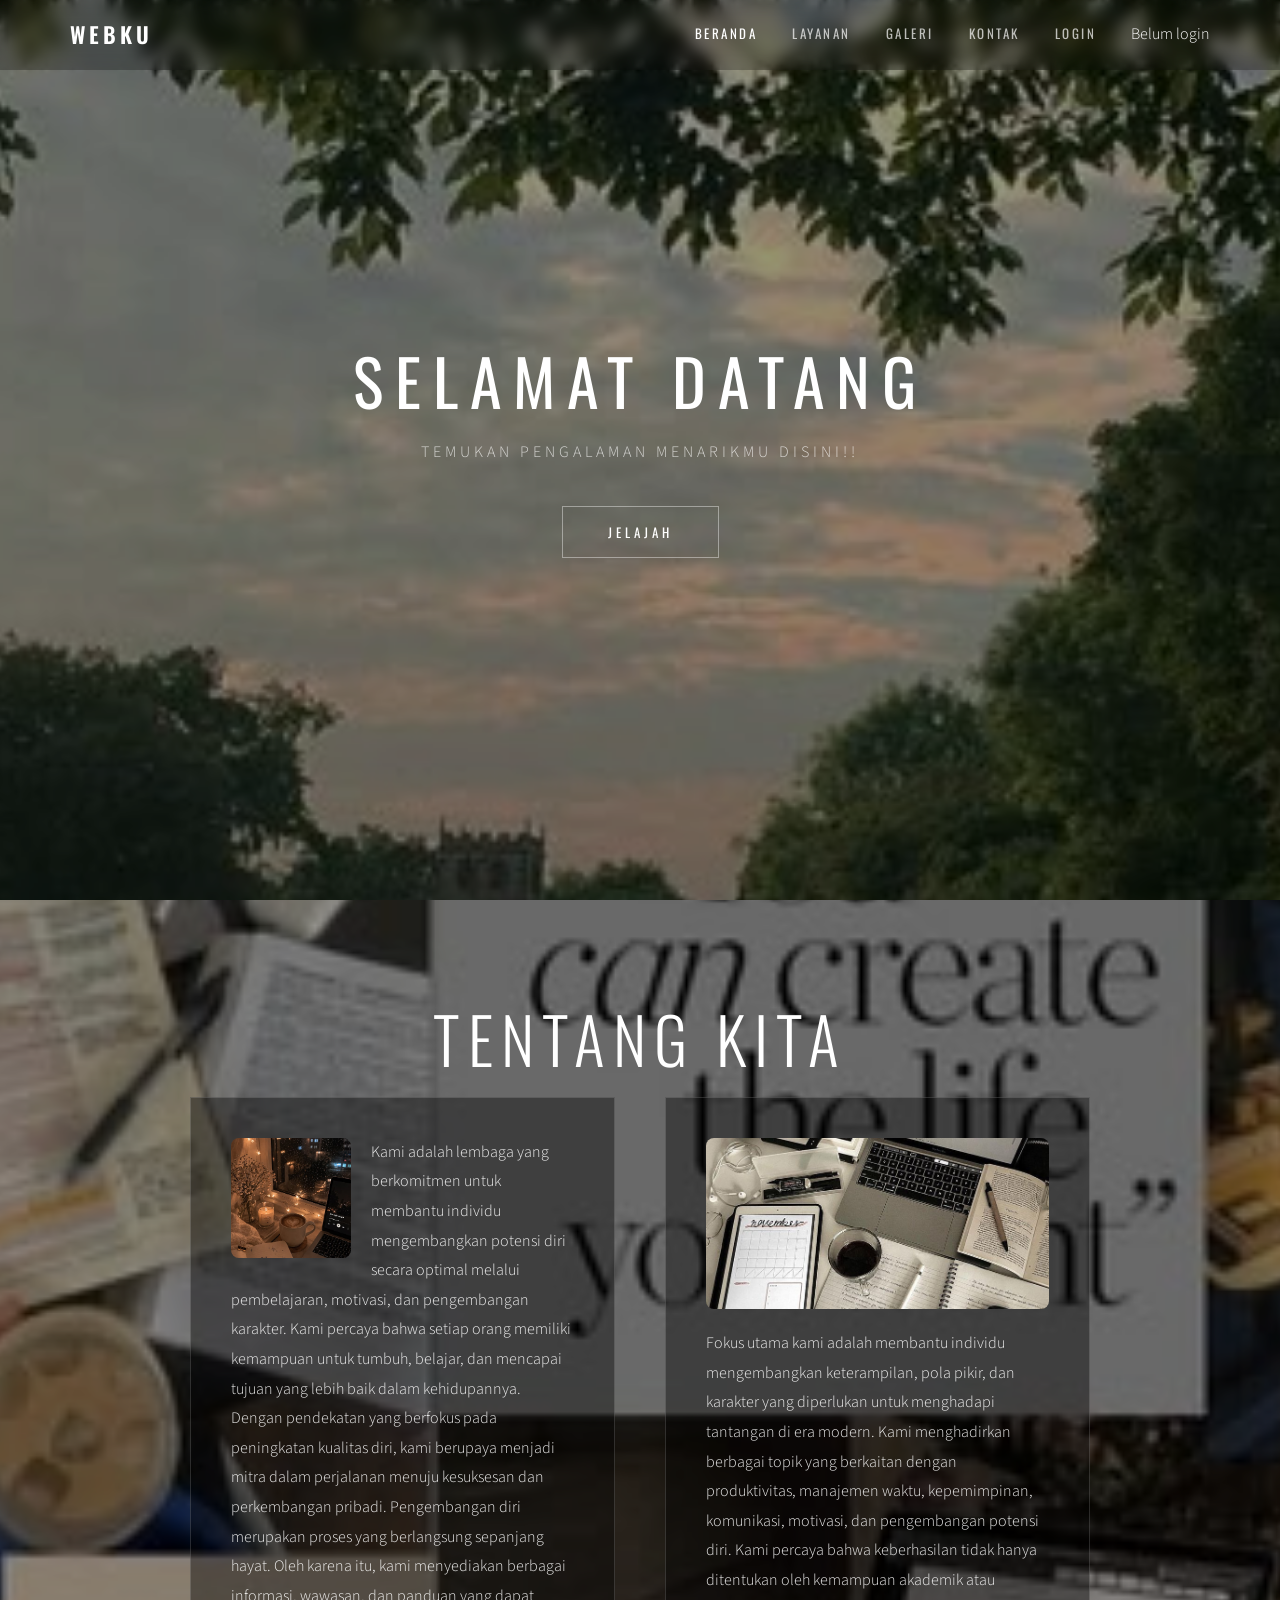
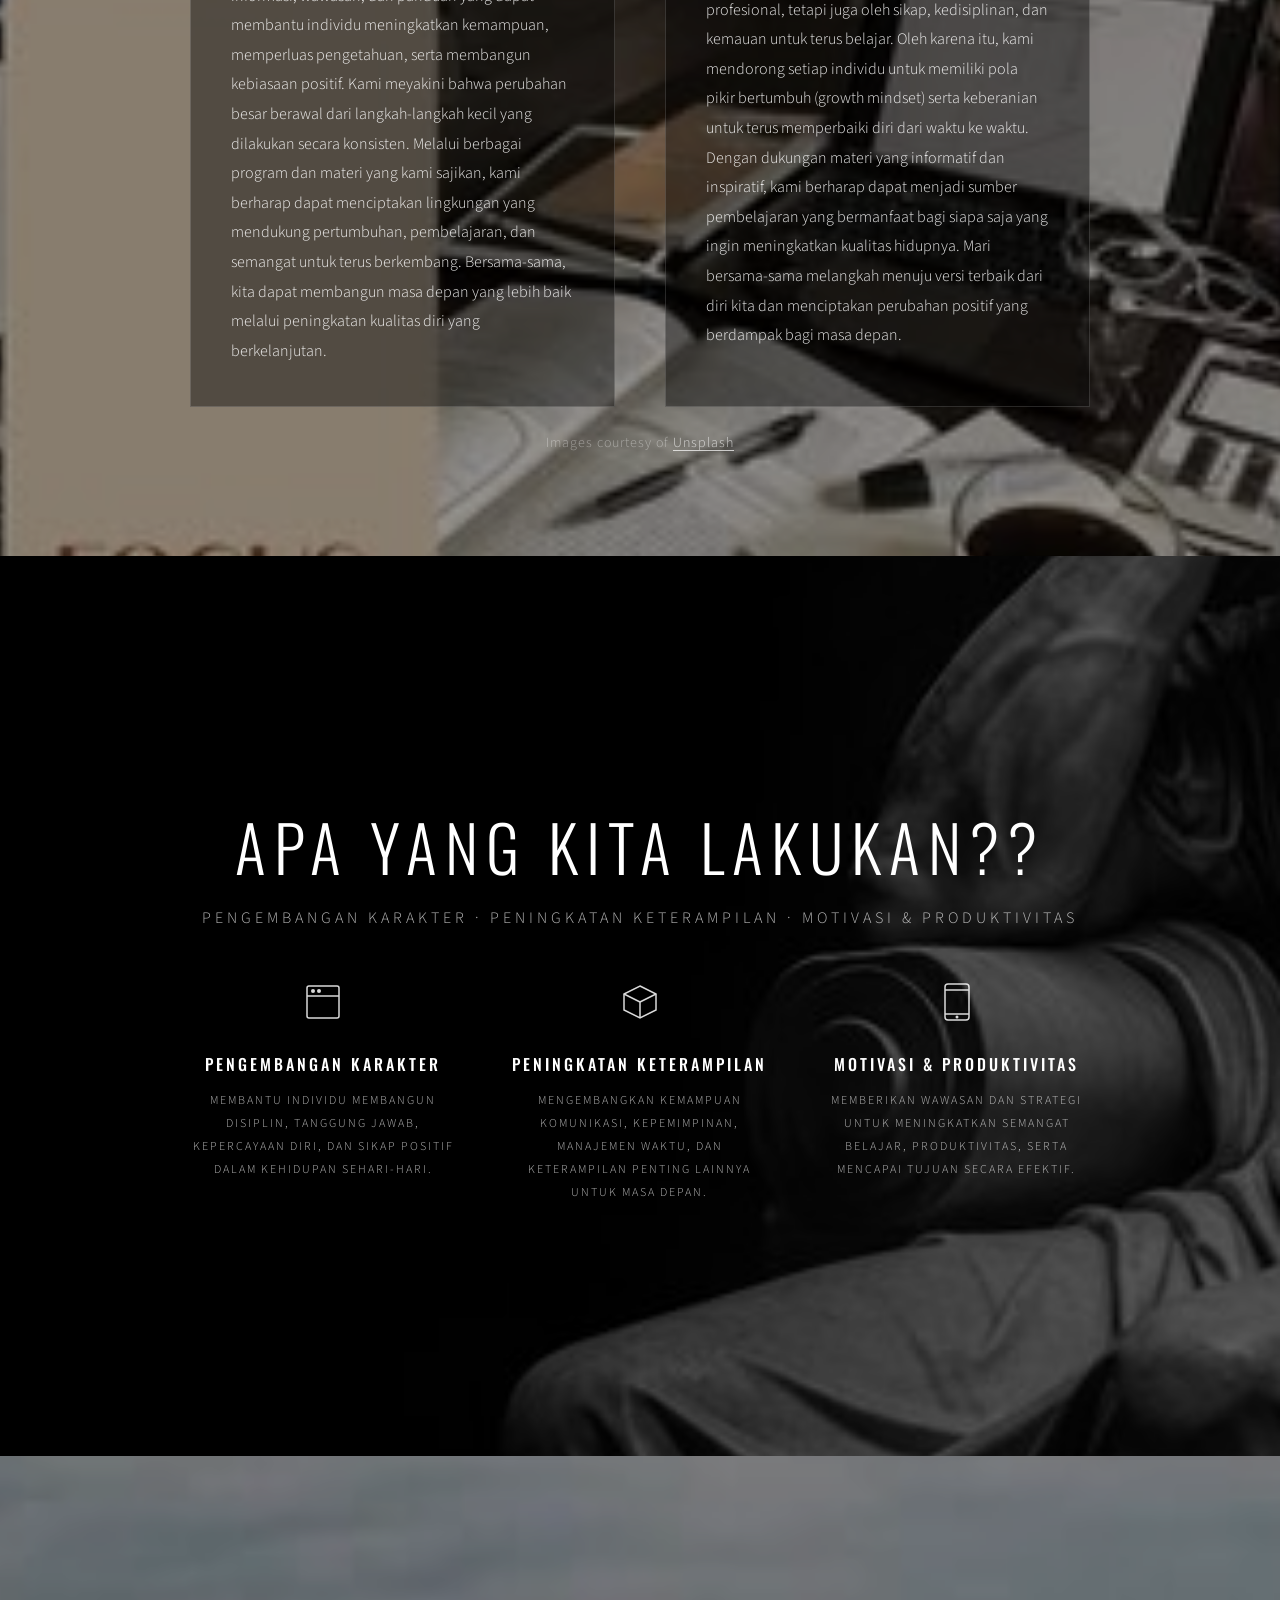
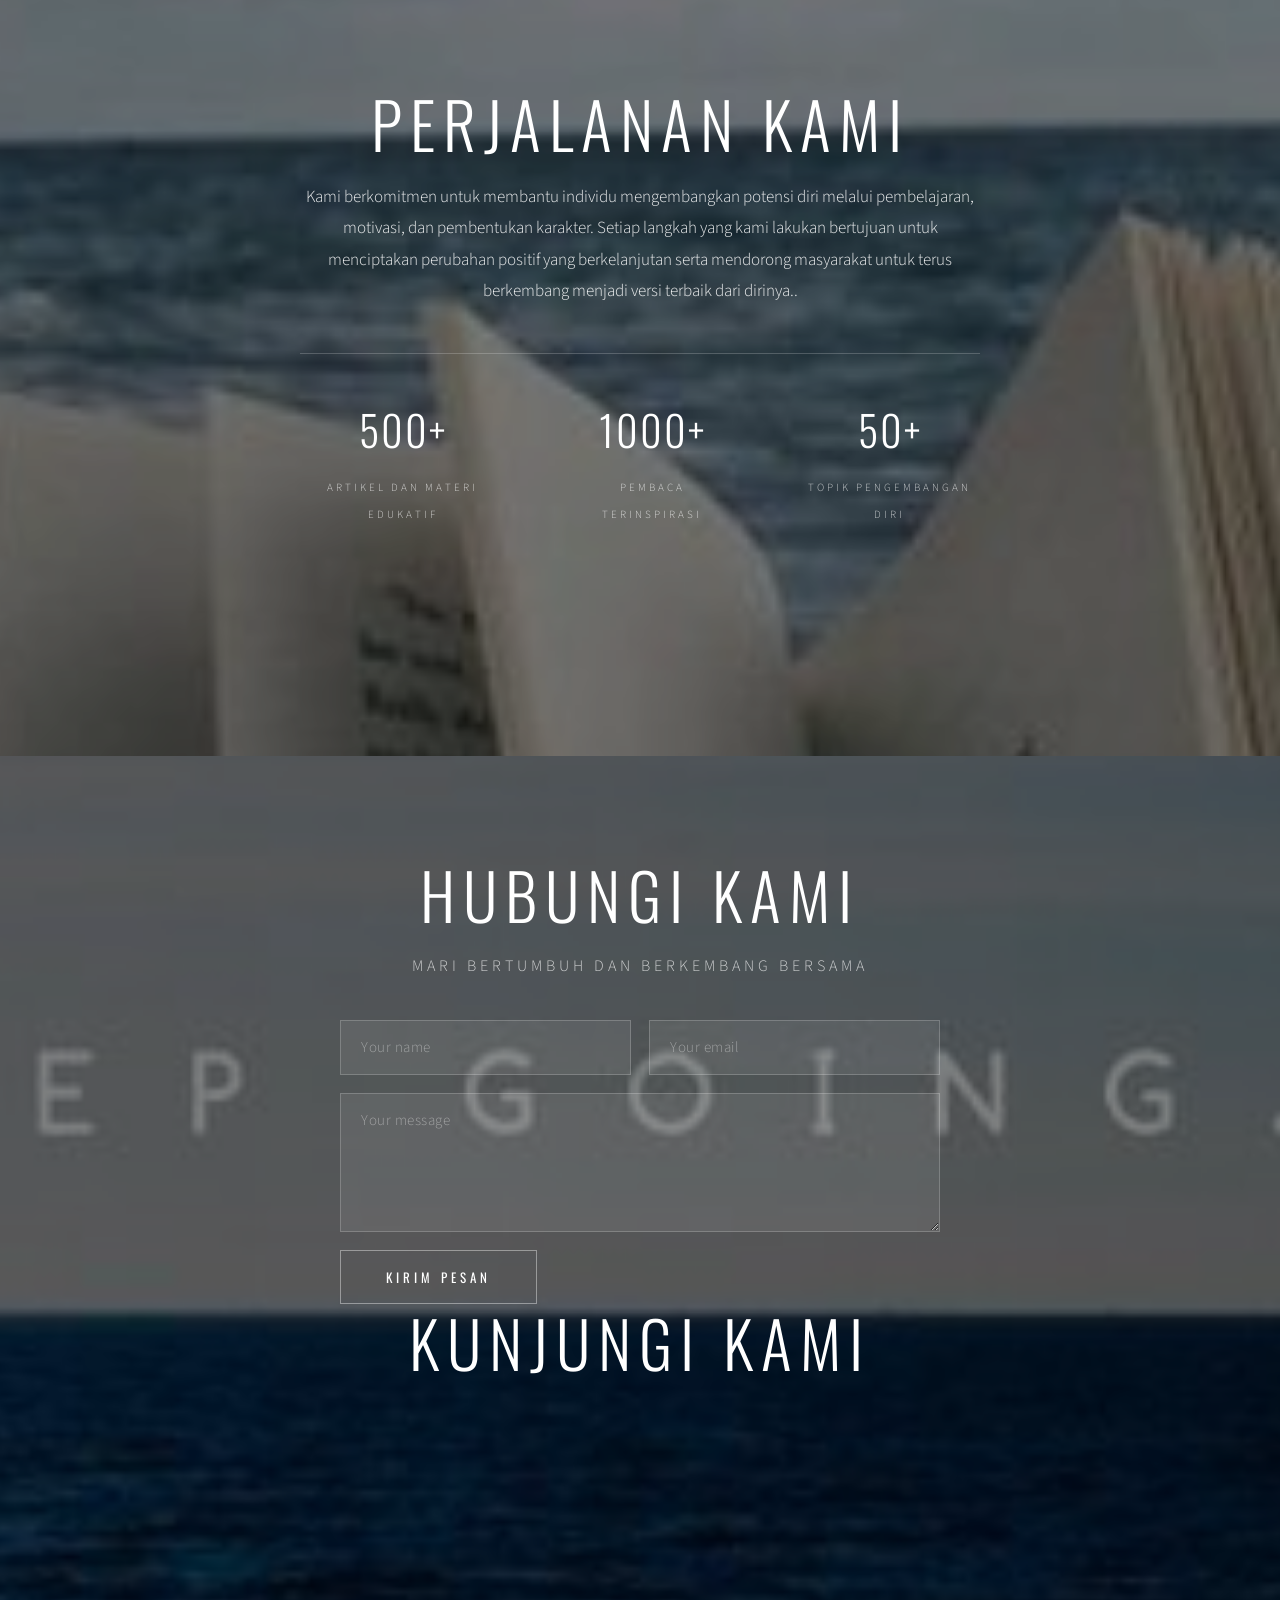
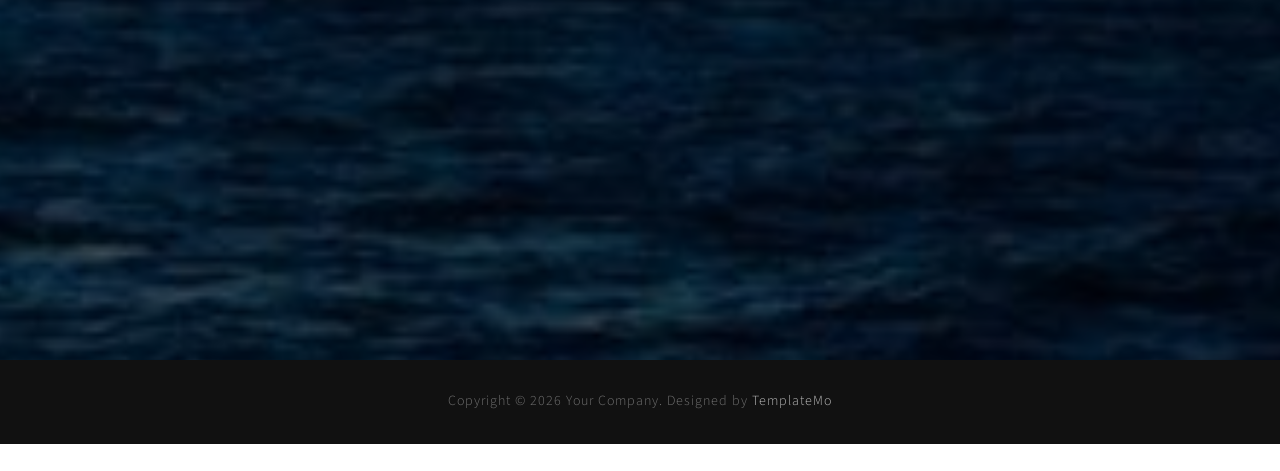
<file: index.html>
<!DOCTYPE html>
<html lang="id">
<head>
    <meta charset="UTF-8">
    <meta name="viewport" content="width=device-width, initial-scale=1.0">
    <title>Webku</title>

    <link rel="preconnect" href="https://fonts.googleapis.com">
    <link rel="preconnect" href="https://fonts.gstatic.com" crossorigin>
    <link href="https://fonts.googleapis.com/css2?family=Oswald:wght@300;400;500;600;700&family=Source+Sans+3:ital,wght@0,300;0,400;0,600;1,300;1,400&display=swap" rel="stylesheet">

    <link rel="stylesheet" href="templatemo-parallax-starter.css">
    <!--

TemplateMo 612 Parallax Starter

https://templatemo.com/tm-612-parallax-starter

-->
</head>
<body>

    <!-- Navigation -->
    <nav id="templatemo-nav">
        <div class="nav-container">
            <a href="#home" class="nav-logo">WEBKU</a>
            <button class="nav-toggle" id="navToggle" aria-label="Toggle navigation">
                <span></span>
                <span></span>
                <span></span>
            </button>
            <ul class="nav-links" id="navLinks">
                <li><a href="#home" class="active">BERANDA</a></li>
                <li><a href="#services">LAYANAN</a></li>
                <li><a href="#gallery">GALERI</a></li>
                <li><a href="#contact">KONTAK</a></li>
                 <li id="authArea"><a onclick="goLogin()">LOGIN</a></li>
                 <li><p id="userInfo">Belum login</p></li>
                 
            </ul>
        </div>
    </nav>

    <!-- Section 1: Home / Hero -->
    <section id="home" class="parallax-section">
        <div class="parallax-bg" data-speed="0.5" style="background-image: url('images/parallax-bg-01.jpg')"></div>
        <div class="parallax-overlay"></div>
        <div class="section-content">
            <h1 class="section-title hero-title">SELAMAT DATANG</h1>
            <p class="section-subtitle caps">TEMUKAN PENGALAMAN MENARIKMU DISINI!!</p>
            <a href="#about" class="btn-scroll">JELAJAH</a>
        </div>
    </section>

    <!-- Section 2: About -->
    <section id="about" class="parallax-section">
        <div class="parallax-bg" data-speed="0.45" style="background-image: url('images/parallax-bg-02.jpg')"></div>
        <div class="parallax-overlay"></div>
        <div class="section-content">
            <h2 class="section-title">TENTANG KITA</h2>
            <div class="about-cols">
                <div class="about-col">
                    <div class="about-thumb thumb-top-left">
                        <img src="images/about-01.jpg" alt="Our Team">
                    </div>
                    <p>Kami adalah lembaga yang berkomitmen untuk membantu individu mengembangkan potensi diri secara optimal melalui pembelajaran, motivasi, dan pengembangan karakter. Kami percaya bahwa setiap orang memiliki kemampuan untuk tumbuh, belajar, dan mencapai tujuan yang lebih baik dalam kehidupannya. Dengan pendekatan yang berfokus pada peningkatan kualitas diri, kami berupaya menjadi mitra dalam perjalanan menuju kesuksesan dan perkembangan pribadi.

Pengembangan diri merupakan proses yang berlangsung sepanjang hayat. Oleh karena itu, kami menyediakan berbagai informasi, wawasan, dan panduan yang dapat membantu individu meningkatkan kemampuan, memperluas pengetahuan, serta membangun kebiasaan positif. Kami meyakini bahwa perubahan besar berawal dari langkah-langkah kecil yang dilakukan secara konsisten.

Melalui berbagai program dan materi yang kami sajikan, kami berharap dapat menciptakan lingkungan yang mendukung pertumbuhan, pembelajaran, dan semangat untuk terus berkembang. Bersama-sama, kita dapat membangun masa depan yang lebih baik melalui peningkatan kualitas diri yang berkelanjutan.</p>
                    </div>
                <div class="about-col">
                    <div class="about-thumb-wide">
                        <img src="images/about-02.jpg" alt="Our Process">
                    </div>
                    <p>Fokus utama kami adalah membantu individu mengembangkan keterampilan, pola pikir, dan karakter yang diperlukan untuk menghadapi tantangan di era modern. Kami menghadirkan berbagai topik yang berkaitan dengan produktivitas, manajemen waktu, kepemimpinan, komunikasi, motivasi, dan pengembangan potensi diri.

Kami percaya bahwa keberhasilan tidak hanya ditentukan oleh kemampuan akademik atau profesional, tetapi juga oleh sikap, kedisiplinan, dan kemauan untuk terus belajar. Oleh karena itu, kami mendorong setiap individu untuk memiliki pola pikir bertumbuh (growth mindset) serta keberanian untuk terus memperbaiki diri dari waktu ke waktu.

Dengan dukungan materi yang informatif dan inspiratif, kami berharap dapat menjadi sumber pembelajaran yang bermanfaat bagi siapa saja yang ingin meningkatkan kualitas hidupnya. Mari bersama-sama melangkah menuju versi terbaik dari diri kita dan menciptakan perubahan positif yang berdampak bagi masa depan.</p>
                </div>
            </div>
            <p class="unsplash-credit">Images courtesy of <a href="https://unsplash.com" target="_blank">Unsplash</a></p>
        </div>
    </section>

    <!-- Section 3: Services -->
    <section id="services" class="parallax-section">
        <div class="parallax-bg" data-speed="0.55" style="background-image: url('images/parallax-bg-03.jpg')"></div>
        <div class="parallax-overlay overlay-dark"></div>
        <div class="section-content">
            <h2 class="section-title">APA YANG KITA LAKUKAN??</h2>
            <p class="section-subtitle caps">PENGEMBANGAN KARAKTER &middot; PENINGKATAN KETERAMPILAN &middot; MOTIVASI & PRODUKTIVITAS</p>
            <div class="services-grid">
                <div class="service-item">
                    <div class="service-icon">
                        <svg width="40" height="40" viewBox="0 0 40 40" fill="none">
                            <rect x="4" y="4" width="32" height="32" rx="2" stroke="white" stroke-width="1.5"/>
                            <line x1="4" y1="14" x2="36" y2="14" stroke="white" stroke-width="1.5"/>
                            <circle cx="10" cy="9" r="2" fill="white"/>
                            <circle cx="16" cy="9" r="2" fill="white"/>
                        </svg>
                    </div>
                    <h3>PENGEMBANGAN KARAKTER</h3>
                    <p class="caps">Membantu individu membangun disiplin, tanggung jawab, kepercayaan diri, dan sikap positif dalam kehidupan sehari-hari.</p>
                </div>
                <div class="service-item">
                    <div class="service-icon">
                        <svg width="40" height="40" viewBox="0 0 40 40" fill="none">
                            <path d="M20 4L36 12V28L20 36L4 28V12L20 4Z" stroke="white" stroke-width="1.5"/>
                            <path d="M20 36V20" stroke="white" stroke-width="1.5"/>
                            <path d="M36 12L20 20" stroke="white" stroke-width="1.5"/>
                            <path d="M4 12L20 20" stroke="white" stroke-width="1.5"/>
                        </svg>
                    </div>
                    <h3>PENINGKATAN KETERAMPILAN</h3>
                    <p class="caps">Mengembangkan kemampuan komunikasi, kepemimpinan, manajemen waktu, dan keterampilan penting lainnya untuk masa depan.</p>
                </div>
                <div class="service-item">
                    <div class="service-icon">
                        <svg width="40" height="40" viewBox="0 0 40 40" fill="none">
                            <rect x="8" y="2" width="24" height="36" rx="3" stroke="white" stroke-width="1.5"/>
                            <line x1="8" y1="8" x2="32" y2="8" stroke="white" stroke-width="1.5"/>
                            <line x1="8" y1="32" x2="32" y2="32" stroke="white" stroke-width="1.5"/>
                            <circle cx="20" cy="35" r="1.5" fill="white"/>
                        </svg>
                    </div>
                    <h3>MOTIVASI & PRODUKTIVITAS</h3>
                    <p class="caps">Memberikan wawasan dan strategi untuk meningkatkan semangat belajar, produktivitas, serta mencapai tujuan secara efektif.</p>
                </div>
            </div>
        </div>
    </section>

    <!-- Section 4: Gallery -->
    <section id="gallery" class="parallax-section">
        <div class="parallax-bg" data-speed="0.5" style="background-image: url('images/parallax-bg-04.jpg')"></div>
        <div class="parallax-overlay"></div>
        <div class="section-content">
            <h2 class="section-title">PERJALANAN KAMI</h2>
            <div class="content-block">
                <p>Kami berkomitmen untuk membantu individu mengembangkan potensi diri melalui pembelajaran, motivasi, dan pembentukan karakter. Setiap langkah yang kami lakukan bertujuan untuk menciptakan perubahan positif yang berkelanjutan serta mendorong masyarakat untuk terus berkembang menjadi versi terbaik dari dirinya..</p>
                <div class="stats-row">
                    <div class="stat-item">
                        <span class="stat-number">500+</span>
                        <span class="stat-label caps">ARTIKEL DAN MATERI EDUKATIF</span>
                    </div>
                    <div class="stat-item">
                        <span class="stat-number">1000+</span>
                        <span class="stat-label caps">PEMBACA TERINSPIRASI</span>
                    </div>
                    <div class="stat-item">
                        <span class="stat-number">50+</span>
                        <span class="stat-label caps">TOPIK PENGEMBANGAN DIRI</span>
                    </div>
                </div>
            </div>
        </div>
    </section>

    <!-- Section 5: Contact -->
    <section id="contact" class="parallax-section">
        <div class="parallax-bg" data-speed="0.5" style="background-image: url('images/parallax-bg-05.jpg')"></div>
        <div class="parallax-overlay overlay-medium"></div>
        <div class="section-content">
            <h2 class="section-title">HUBUNGI KAMI</h2>
            <p class="section-subtitle caps">MARI BERTUMBUH DAN BERKEMBANG BERSAMA</p>
            <div class="contact-form-wrap">
                <form id="contactForm" class="contact-form">
                    <div class="form-row">
                        <input type="text" placeholder="Your name" required>
                        <input type="email" placeholder="Your email" required>
                    </div>
                    <textarea placeholder="Your message" rows="5" required></textarea>
                    <button type="submit" class="btn-submit">KIRIM PESAN</button>
                </form>
            </div>
               <h2 class="section-title">KUNJUNGI KAMI</h2>
              <iframe src="https://www.google.com/maps/embed?pb=!1m18!1m12!1m3!1d3952.899581696843!2d110.3928100740499!3d-7.800455306955081!2m3!1f0!2f0!3f0!3m2!1i1024!2i768!4f13.1!3m3!1m2!1s0x2e7a57669d43fe55%3A0x75fae1bb400d4da5!2sSMA%20Negeri%208%20Yogyakarta!5e0!3m2!1sen!2sid!4v1778126595811!5m2!1sen!2sid" width="600" height="450" style="border:0;" allowfullscreen="" loading="lazy" referrerpolicy="no-referrer-when-downgrade"></iframe>
        </div>
    </section>

    <!-- Footer -->
    <footer id="templatemo-footer">
        <p>Copyright &copy; 2026 Your Company. Designed by <a href="https://templatemo.com" rel="nofollow" target="_blank">TemplateMo</a></p>
    </footer>
    <script src="templatemo-parallax-script.js"></script>
</body>
</html>
<script src="login/js/welcome.js"></script>
</body>
</html>
<p id="userInfo">Belum login</p>
</file>
<file: templatemo-parallax-starter.css>
/* ==========================================================================
   Parallax Starter - Free HTML CSS Template
   
TemplateMo 612 Parallax Starter

https://templatemo.com/tm-612-parallax-starter

   ========================================================================== */

/* --- CSS Variables --- */
:root {
    --font-heading: 'Oswald', sans-serif;
    --font-body: 'Source Sans 3', sans-serif;
    --white: #ffffff;
    --white-90: rgba(255, 255, 255, 0.9);
    --white-70: rgba(255, 255, 255, 0.7);
    --white-40: rgba(255, 255, 255, 0.4);
    --white-20: rgba(255, 255, 255, 0.2);
    --nav-bg: rgba(0, 0, 0, 0.25);
    --nav-bg-scrolled: rgba(0, 0, 0, 0.85);
    --transition-smooth: 0.3s ease;
}

/* --- Reset & Base --- */
*,
*::before,
*::after {
    margin: 0;
    padding: 0;
    box-sizing: border-box;
}

html {
    scroll-behavior: smooth;
}

body {
    font-family: var(--font-body);
    font-weight: 300;
    color: var(--white);
    line-height: 1.7;
    overflow-x: hidden;
}

a {
    text-decoration: none;
    color: inherit;
}

img {
    max-width: 100%;
    display: block;
}

/* --- Navigation --- */
#templatemo-nav {
    position: fixed;
    top: 0;
    left: 0;
    width: 100%;
    z-index: 1000;
    background: var(--nav-bg);
    backdrop-filter: blur(8px);
    -webkit-backdrop-filter: blur(8px);
    transition: background var(--transition-smooth);
}

#templatemo-nav.scrolled {
    background: var(--nav-bg-scrolled);
}

.nav-container {
    max-width: 1200px;
    margin: 0 auto;
    padding: 0 30px;
    display: flex;
    align-items: center;
    justify-content: space-between;
    height: 70px;
}

.nav-logo {
    font-family: var(--font-heading);
    font-size: 22px;
    font-weight: 600;
    letter-spacing: 4px;
    color: var(--white);
}

.nav-links {
    list-style: none;
    display: flex;
    gap: 35px;
}

.nav-links a {
    font-family: var(--font-heading);
    font-size: 13px;
    font-weight: 400;
    letter-spacing: 2.5px;
    color: var(--white-70);
    transition: color var(--transition-smooth), opacity var(--transition-smooth);
}

.nav-links a:hover,
.nav-links a.active {
    color: var(--white);
}

/* Mobile Toggle */
.nav-toggle {
    display: none;
    background: none;
    border: none;
    cursor: pointer;
    padding: 8px;
    flex-direction: column;
    gap: 5px;
}

.nav-toggle span {
    display: block;
    width: 24px;
    height: 2px;
    background: var(--white);
    transition: all var(--transition-smooth);
}

/* --- Parallax Sections --- */
.parallax-section {
    position: relative;
    min-height: 100vh;
    display: flex;
    align-items: center;
    justify-content: center;
    overflow: hidden;
}

/* Parallax Background Image Layer
   Height is 200% and starts at top: -50% to give
   maximum room for large vertical translations */
.parallax-bg {
    position: absolute;
    top: -50%;
    left: 0;
    width: 100%;
    height: 200%;
    background-position: center center;
    background-repeat: no-repeat;
    background-size: cover;
    will-change: transform;
    transition: transform 0.5s cubic-bezier(0.22, 1, 0.36, 1);
    z-index: 0;
}

/* Dark Overlay */
.parallax-overlay {
    position: absolute;
    inset: 0;
    background: rgba(0, 0, 0, 0.42);
    z-index: 1;
}

.parallax-overlay.overlay-dark {
    background: rgba(0, 0, 0, 0.55);
}

.parallax-overlay.overlay-medium {
    background: rgba(0, 0, 0, 0.50);
}

/* Content Layer */
.section-content {
    position: relative;
    z-index: 2;
    max-width: 960px;
    width: 100%;
    padding: 100px 30px;
    text-align: center;
}

/* --- Typography --- */
.section-title {
    font-family: var(--font-heading);
    font-weight: 300;
    font-size: clamp(36px, 6vw, 64px);
    letter-spacing: 8px;
    color: var(--white);
    margin-bottom: 20px;
    line-height: 1.2;
}

.hero-title {
    font-weight: 400;
    letter-spacing: 12px;
}

.section-subtitle {
    font-family: var(--font-body);
    font-size: clamp(13px, 1.6vw, 16px);
    letter-spacing: 4px;
    color: var(--white-70);
    margin-bottom: 40px;
}

.caps {
    text-transform: uppercase;
}

.content-block {
    max-width: 680px;
    margin: 0 auto;
}

.content-block p {
    font-size: 17px;
    color: var(--white-90);
    margin-bottom: 20px;
    line-height: 1.85;
}

/* --- Hero Button --- */
.btn-scroll {
    display: inline-block;
    font-family: var(--font-heading);
    font-size: 13px;
    font-weight: 400;
    letter-spacing: 4px;
    color: var(--white);
    border: 1px solid var(--white-40);
    padding: 14px 45px;
    transition: all var(--transition-smooth);
}

.btn-scroll:hover {
    background: var(--white);
    color: #111;
    border-color: var(--white);
}

/* --- About Columns --- */
.unsplash-credit {
    font-size: 14px;
    color: var(--white-40);
    margin-top: 25px;
    letter-spacing: 1px;
}

.unsplash-credit a {
    color: var(--white-70);
    text-decoration: underline;
    text-underline-offset: 3px;
}

.about-cols {
    display: grid;
    grid-template-columns: 1fr 1fr;
    gap: 50px;
    max-width: 900px;
    margin: 0 auto;
    text-align: left;
}

.about-col {
    background: rgba(0, 0, 0, 0.4);
    padding: 40px;
    border: 1px solid rgba(255, 255, 255, 0.15);
}

.about-thumb {
    overflow: hidden;
    width: 120px;
    height: 120px;
    border-radius: 8px;
}

.about-thumb img {
    width: 100%;
    height: 100%;
    object-fit: cover;
    display: block;
}

.thumb-top-left {
    float: left;
    margin: 0 20px 15px 0;
}

.about-thumb-wide {
    overflow: hidden;
    width: 100%;
    max-width: 400px;
    aspect-ratio: 2 / 1;
    border-radius: 8px;
    margin-bottom: 20px;
}

.about-thumb-wide img {
    width: 100%;
    height: 100%;
    object-fit: cover;
    display: block;
}

.about-col p {
    font-size: 16px;
    color: var(--white-90);
    margin-bottom: 20px;
    line-height: 1.85;
}

.about-col p:last-child {
    margin-bottom: 0;
}

.about-col a {
    color: var(--white);
    text-decoration: underline;
    text-underline-offset: 3px;
}

/* --- Services Grid --- */
.services-grid {
    display: grid;
    grid-template-columns: repeat(3, 1fr);
    gap: 50px;
    margin-top: 50px;
}

.service-item {
    text-align: center;
}

.service-icon {
    margin-bottom: 20px;
    opacity: 0.85;
}

.service-item h3 {
    font-family: var(--font-heading);
    font-size: 16px;
    font-weight: 500;
    letter-spacing: 3px;
    margin-bottom: 12px;
    color: var(--white);
}

.service-item p {
    font-size: 12px;
    letter-spacing: 2px;
    color: var(--white-70);
    line-height: 1.9;
}

/* --- Stats Row --- */
.stats-row {
    display: flex;
    justify-content: center;
    gap: 70px;
    margin-top: 45px;
    padding-top: 40px;
    border-top: 1px solid var(--white-20);
}

.stat-item {
    text-align: center;
}

.stat-number {
    display: block;
    font-family: var(--font-heading);
    font-size: 42px;
    font-weight: 300;
    letter-spacing: 2px;
    color: var(--white);
    margin-bottom: 8px;
}

.stat-label {
    font-size: 11px;
    letter-spacing: 3px;
    color: var(--white-70);
}

/* --- Contact Form --- */
.contact-form-wrap {
    max-width: 600px;
    margin: 0 auto;
}

.contact-form {
    display: flex;
    flex-direction: column;
    gap: 18px;
}

.form-row {
    display: flex;
    gap: 18px;
}

.contact-form input,
.contact-form textarea {
    width: 100%;
    font-family: var(--font-body);
    font-size: 15px;
    font-weight: 300;
    letter-spacing: 0.5px;
    color: var(--white);
    background: rgba(255, 255, 255, 0.08);
    border: 1px solid var(--white-20);
    padding: 16px 20px;
    outline: none;
    transition: border-color var(--transition-smooth);
}

.contact-form input::placeholder,
.contact-form textarea::placeholder {
    color: var(--white-40);
}

.contact-form input:focus,
.contact-form textarea:focus {
    border-color: var(--white-70);
}

.contact-form textarea {
    resize: vertical;
    min-height: 120px;
}

.btn-submit {
    font-family: var(--font-heading);
    font-size: 13px;
    font-weight: 400;
    letter-spacing: 4px;
    color: var(--white);
    background: transparent;
    border: 1px solid var(--white-40);
    padding: 16px 45px;
    cursor: pointer;
    transition: all var(--transition-smooth);
    align-self: flex-start;
    text-transform: uppercase;
}

.btn-submit:hover {
    background: var(--white);
    color: #111;
    border-color: var(--white);
}

/* --- Footer --- */
#templatemo-footer {
    background: #111;
    text-align: center;
    padding: 30px 20px;
    font-size: 14px;
    color: var(--white-40);
    letter-spacing: 1px;
}

#templatemo-footer a {
    color: var(--white-70);
    transition: color var(--transition-smooth);
}

#templatemo-footer a:hover {
    color: var(--white);
}

/* --- Scroll Reveal Animation --- */
.reveal {
    opacity: 0;
    transform: translateY(30px);
    transition: opacity 0.8s ease, transform 0.8s ease;
}

.reveal.visible {
    opacity: 1;
    transform: translateY(0);
}

/* ===================================
   Responsive
   =================================== */

@media (max-width: 991px) {
    .services-grid {
        grid-template-columns: repeat(2, 1fr);
        gap: 40px;
    }

    .stats-row {
        gap: 40px;
    }
}

@media (max-width: 768px) {
    /* Mobile Navigation */
    .nav-toggle {
        display: flex;
    }

    .nav-links {
        position: fixed;
        top: 0;
        left: 0;
        width: 100%;
        height: 100vh;
        background: rgba(0, 0, 0, 0.95);
        flex-direction: column;
        align-items: center;
        justify-content: flex-start;
        gap: 30px;
        padding: 100px 30px 60px;
        overflow-y: auto;
        opacity: 0;
        visibility: hidden;
        transition: all 0.4s ease;
    }

    .nav-links.open {
        opacity: 1;
        visibility: visible;
    }

    .nav-links a {
        font-size: 16px;
        letter-spacing: 4px;
    }

    .nav-toggle.active span:nth-child(1) {
        transform: rotate(45deg) translate(5px, 5px);
    }

    .nav-toggle.active span:nth-child(2) {
        opacity: 0;
    }

    .nav-toggle.active span:nth-child(3) {
        transform: rotate(-45deg) translate(5px, -5px);
    }

    /* Disable parallax on mobile — static bg */
    .parallax-bg {
        top: 0;
        height: 100%;
    }

    .section-title {
        letter-spacing: 4px;
    }

    .hero-title {
        letter-spacing: 6px;
    }

    .section-subtitle {
        letter-spacing: 2px;
    }

    .services-grid {
        grid-template-columns: 1fr;
        gap: 35px;
    }

    .about-cols {
        grid-template-columns: 1fr;
        gap: 30px;
        text-align: center;
    }

    .stats-row {
        flex-direction: column;
        gap: 30px;
    }

    .form-row {
        flex-direction: column;
    }

    .btn-submit {
        align-self: stretch;
    }
}

@media (max-width: 480px) {
    .nav-container {
        padding: 0 20px;
    }

    .section-content {
        padding: 80px 20px;
    }

    .section-title {
        letter-spacing: 3px;
    }

    .content-block p {
        font-size: 15px;
    }

    .stat-number {
        font-size: 34px;
    }
}
#message{
    background: #ff4e4e;
    color: white;
    text-align: center;
    margin-top: 20px;
}
#alertBox{
    position: fixed;
    top: 20px;
    left: 50%;
    transform: translateX(-50%);
    z-index: 999;
}
</file>
